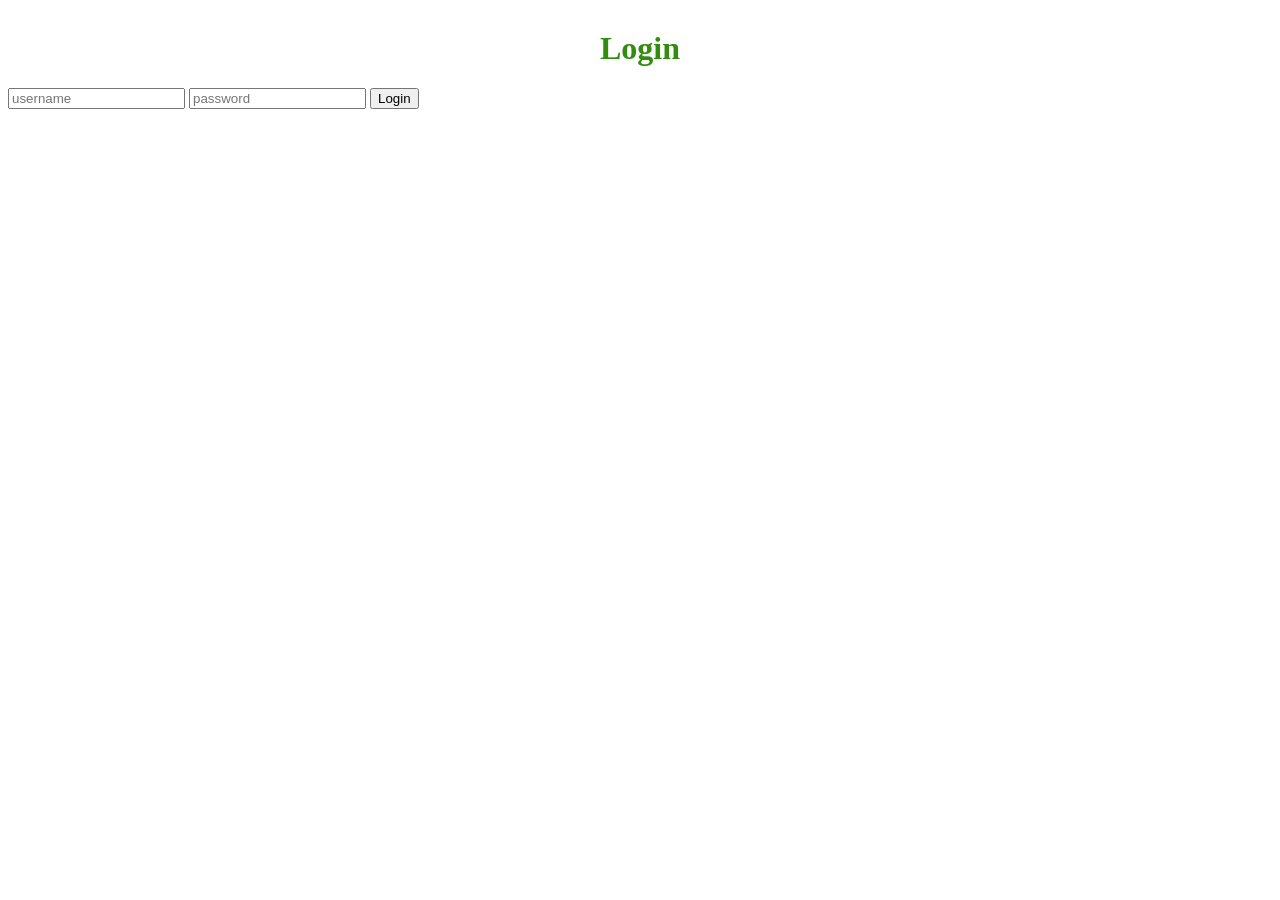
<file: Index.html>
<!DOCTYPE html>
<html lang="en">
<head>
    <meta charset="UTF-8">
    <meta name="viewport" content="width=device-width, initial-scale=1.0">
    <title>Document</title>
    <link rel="stylesheet" href="style_1.css">
</head>
<body>
    <div class="login">
        <h1>Login</h1>
        <form action="rumahmakan.jpg" method="post">
            <input type="username"
            name="username"
            placeholder="username"
            requred>
            <input type="password"
            name="password"
            placeholder="password"
            requred>
            <button type="submit">Login</button>
        </from>
    </div>
    
</body>
</html>
</file>
<file: style_1.css>
nav {
    background-color: #60c0a8;
    padding: 10px 20px;
    display: flex;
    justify-content: flex-end;
}

nav ul {
    list-style: none;
    margin: 0;
    padding: 0;
    display: flex;
}

nav ul li {
    margin-left: 20px;
}

nav ul li a {
    text-decoration: none;
    color: rgb(90, 30, 30);
    font-weight: bold;
    transition: color 0.3s;
}

nav ul li a:hover {
    color: #00154d;
}
h1 {
    text-align: center;
    margin-top: 30px;
    color: #318d0d;
}

p {
    text-align: left;
    font-size: 18px;
    margin: 8px 0;
}

img {
    display: block;
    margin: 20px auto;
    border-radius: 10px;
    box-shadow: 0 4px 8px rgba(97, 86, 194, 0.2);
}

/* Tambahan supaya mirip nomor meja */
.Rumah makan {
    background: rgb(172, 18, 18);
    width: 400px;
    margin: 40px auto;
    padding: 20px;
    border-radius: 10px;
    box-shadow: 0 8px 16px rgba(204, 120, 120, 0.2);
}
.Rumah makan p {
    text-align: left;
    padding-left: 10px;
}

.Rumah makan h1 {
    text-align: center;
    padding-left: 10px;
}

.Rumah makan img {
    margin-top: 20px;
    border-radius: 10px;
    box-shadow: 0 4px 8px rgba(0,0,0,0.2);
}
/* Style untuk halaman fasilitas */
.deskripsi {
    max-width: 900px;
    margin: 40px auto;
    background: rgb(61, 26, 26);
    padding: 30px;
    border-radius: 10px;
    box-shadow: 0 8px 16px rgba(0, 0, 0, 0.2);
}

.deskripsi h2 {
    text-align: left;
    color: #00b386;
    margin-bottom: 20px;
}

table {
    width: 100%;
    border-collapse: collapse;
    margin-top: 20px;
}

caption {
    caption-side: top;
    margin-bottom: 10px;
    font-weight: bold;
    font-size: 20px;
    color: #333;
}

th, td {
    border: 1px solid #c56868;
    padding: 12px 15px;
    text-align: left;
}
th {
    background-color: #00b386;
    color: rgb(75, 9, 9);
}

tr:nth-child(even) {
    background-color: #7a0707;
}

tr:hover {
    background-color: #073634;
}
/* Style untuk halaman menu makan */
.menu makan {
    max-width: 900px;
    margin: 40px auto;
    background: rgb(128, 122, 122);
    padding: 30px;
    border-radius: 10px;
    box-shadow: 0 8px 16px rgba(0, 0, 0, 0.2);
}

.menu makan h2 {
    text-align: left;
    color: #4b8174;
    margin-bottom: 20px;
}

table {
    width: 100%;
    border-collapse: collapse;
    margin-top: 20px;
}
caption {
    caption-side: top;
    margin-bottom: 10px;
    font-weight: bold;
    font-size: 20px;
    color: #e04d4d;
}

th, td {
    border: 1px solid #e26a6a;
    padding: 12px 15px;
    text-align: left;
}

th {
    background-color: #279277;
    color: rgb(133, 32, 32);
}

tr:nth-child(even) {
    background-color: #d81b1b;
}

tr:hover {
    background-color: #751358;
}
</file>
